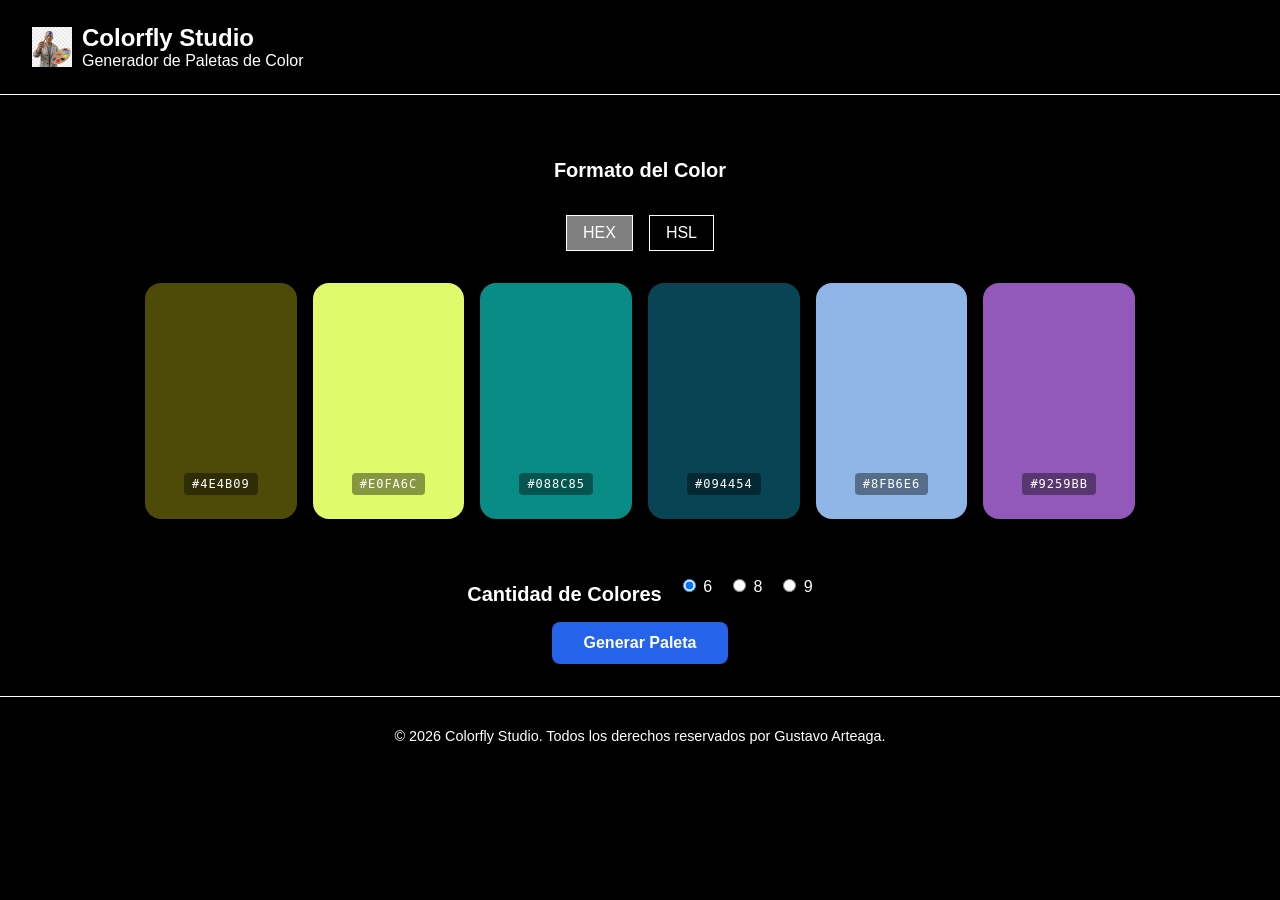
<file: index.html>
<!DOCTYPE html>
<html lang="en">
<head>
    <meta charset="UTF-8">
    <meta name="viewport" content="width=device-width, initial-scale=1.0">
    <link rel="stylesheet" href="./style.css">
    <script src="./index.js" defer></script>
    <title>Color Fly</title>

</head>
<body>
    
<header class="site-header">
    <div id="logo-container">
        <image src="./pngtree-artist-at-work-painter-with-colorful-palette-png-image_18642447.webp" alt="Colorfly Logo" class="logo">
        <div class="logo-text">
        <h1 class="site-title">Colorfly Studio</h1>
            <span>Generador de Paletas de Color</span>
        </div>
    </div>
</header>

<main class="main-content">
    <section class="format-section--formato">
        <h2>Formato del Color</h2>
        <div class="format-buttons">
            <button class="button-active format-btn" data-format="hex">HEX</button>
            <button class="button-inactive format-btn" data-format="hsl">HSL</button>
        </div>
    </section>
        <section class="palette">
    <div class="color-box" style="background-color: #FF5733;"
         data-hex="#FF5733" data-hsl="hsl(11, 100%, 60%)">
        <span class="color-code">#FF5733</span>
    </div>
    <div class="color-box" style="background-color: #33FF57;"
         data-hex="#33FF57" data-hsl="hsl(127, 100%, 60%)">
        <span class="color-code">#33FF57</span>
    </div>
    <div class="color-box" style="background-color: #3357FF;"
         data-hex="#3357FF" data-hsl="hsl(229, 100%, 60%)">
        <span class="color-code">#3357FF</span>
    </div>
    <div class="color-box" style="background-color: #F3FF33;"
         data-hex="#F3FF33" data-hsl="hsl(63, 100%, 60%)">
        <span class="color-code">#F3FF33</span>
    </div>
    <div class="color-box" style="background-color: #FF33F3;"
         data-hex="#FF33F3" data-hsl="hsl(301, 100%, 60%)">
        <span class="color-code">#FF33F3</span>
    </div>
    <div class="color-box" style="background-color: #33FFF3;"
         data-hex="#33FFF3" data-hsl="hsl(177, 100%, 60%)">
        <span class="color-code">#33FFF3</span>
    </div>
    <div class="color-box" style="background-color: #FF8C33;"
         data-hex="#FF8C33" data-hsl="hsl(28, 100%, 60%)">
        <span class="color-code">#FF8C33</span>
    </div>
    <div class="color-box" style="background-color: #8C33FF;"
         data-hex="#8C33FF" data-hsl="hsl(271, 100%, 60%)">
        <span class="color-code">#8C33FF</span>
    </div>
    <div class="color-box" style="background-color: #33FF8C;"
         data-hex="#33FF8C" data-hsl="hsl(151, 100%, 60%)">
        <span class="color-code">#33FF8C</span>
    </div>
</section>
    </section>
    <section class="format-section--cantidad">
        <h2>Cantidad de Colores</h2>
        <label><input type="radio" name="quantity" value="6" checked> 6</label>
        <label><input type="radio" name="quantity" value="8"> 8</label>
        <label><input type="radio" name="quantity" value="9"> 9</label>
    </section>
        <button type="button" id="generate-btn" class="btn-generate">Generar Paleta</button>
</main>

<div id="toast" class="toast hidden">
    <span id="toast-message">Paleta generada en formato HEX</span>
</div>

<footer class="site-footer">
    <p>&copy; 2026 Colorfly Studio. Todos los derechos reservados por Gustavo Arteaga.</p>
</footer>
</body>
</html>
</file>
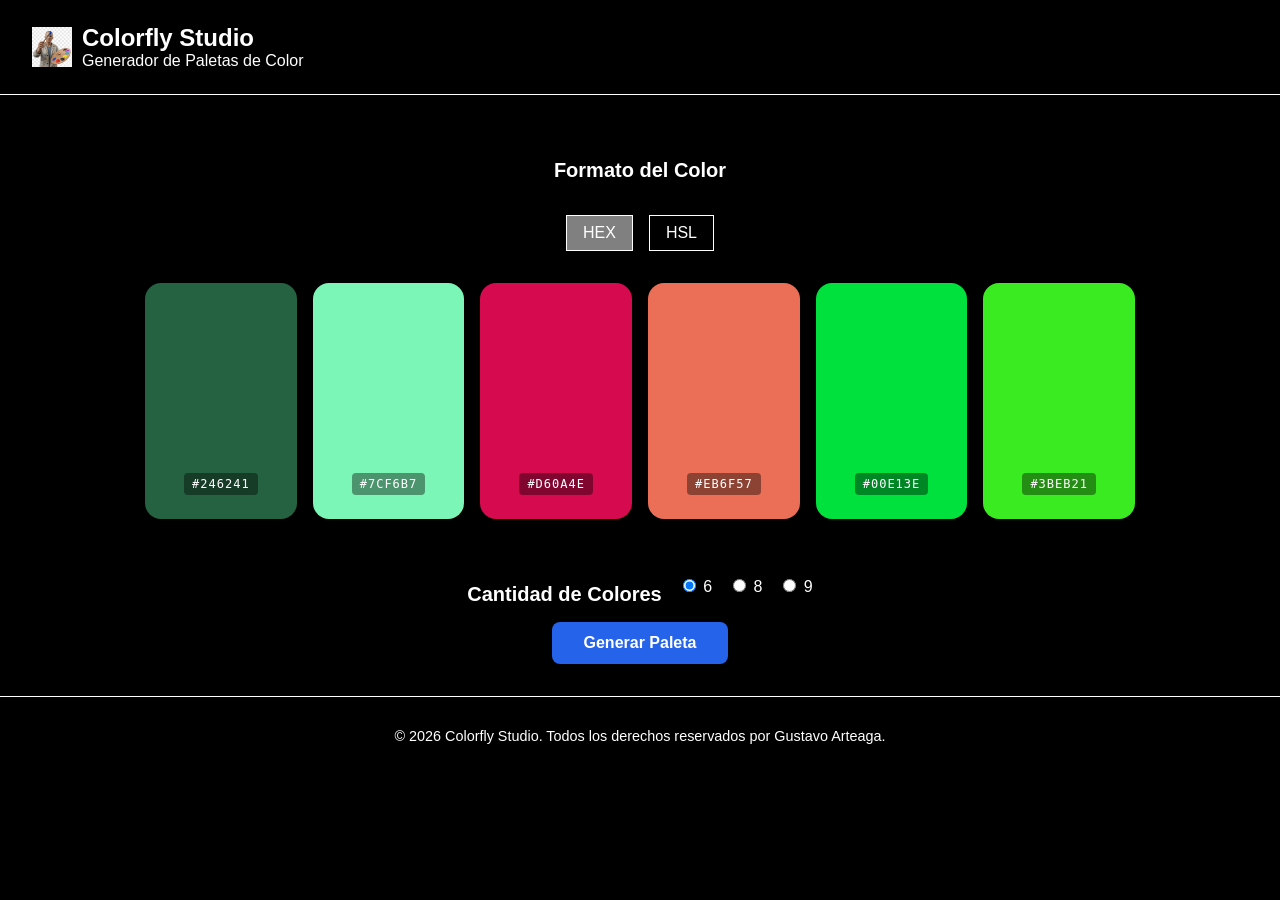
<file: color-fly/index.html>
<!DOCTYPE html>
<html lang="en">
<head>
    <meta charset="UTF-8">
    <meta name="viewport" content="width=device-width, initial-scale=1.0">
    <link rel="stylesheet" href="./css/style.css">
    <script src="./index.js" defer></script>
    <title>Color Fly</title>

</head>
<body>
    
<header class="site-header">
    <div id="logo-container">
        <img src="img/pngtree-artist-at-work-painter-with-colorful-palette-png-image_18642447.webp" class="logo">
        <div class="logo-text">
        <h1 class="site-title">Colorfly Studio</h1>
            <span>Generador de Paletas de Color</span>
        </div>
    </div>
</header>

<main class="main-content">
    <section class="format-section--formato">
        <h2>Formato del Color</h2>
        <div class="format-buttons">
            <button class="button-active format-btn" data-format="hex">HEX</button>
            <button class="button-inactive format-btn" data-format="hsl">HSL</button>
        </div>
    </section>
        <section class="palette">
    <div class="color-box" style="background-color: #FF5733;"
         data-hex="#FF5733" data-hsl="hsl(11, 100%, 60%)">
        <span class="color-code">#FF5733</span>
    </div>
    <div class="color-box" style="background-color: #33FF57;"
         data-hex="#33FF57" data-hsl="hsl(127, 100%, 60%)">
        <span class="color-code">#33FF57</span>
    </div>
    <div class="color-box" style="background-color: #3357FF;"
         data-hex="#3357FF" data-hsl="hsl(229, 100%, 60%)">
        <span class="color-code">#3357FF</span>
    </div>
    <div class="color-box" style="background-color: #F3FF33;"
         data-hex="#F3FF33" data-hsl="hsl(63, 100%, 60%)">
        <span class="color-code">#F3FF33</span>
    </div>
    <div class="color-box" style="background-color: #FF33F3;"
         data-hex="#FF33F3" data-hsl="hsl(301, 100%, 60%)">
        <span class="color-code">#FF33F3</span>
    </div>
    <div class="color-box" style="background-color: #33FFF3;"
         data-hex="#33FFF3" data-hsl="hsl(177, 100%, 60%)">
        <span class="color-code">#33FFF3</span>
    </div>
    <div class="color-box" style="background-color: #FF8C33;"
         data-hex="#FF8C33" data-hsl="hsl(28, 100%, 60%)">
        <span class="color-code">#FF8C33</span>
    </div>
    <div class="color-box" style="background-color: #8C33FF;"
         data-hex="#8C33FF" data-hsl="hsl(271, 100%, 60%)">
        <span class="color-code">#8C33FF</span>
    </div>
    <div class="color-box" style="background-color: #33FF8C;"
         data-hex="#33FF8C" data-hsl="hsl(151, 100%, 60%)">
        <span class="color-code">#33FF8C</span>
    </div>
</section>
    </section>
    <section class="format-section--cantidad">
        <h2>Cantidad de Colores</h2>
        <label><input type="radio" name="quantity" value="6" checked> 6</label>
        <label><input type="radio" name="quantity" value="8"> 8</label>
        <label><input type="radio" name="quantity" value="9"> 9</label>
    </section>
        <button type="button" id="generate-btn" class="btn-generate">Generar Paleta</button>
</main>

<footer class="site-footer">
    <p>&copy; 2026 Colorfly Studio. Todos los derechos reservados por Gustavo Arteaga.</p>
</footer>
</body>
</html>
</file>
<file: style.css>
body {
    font-family: 'Segoe UI', Tahoma, Geneva, Verdana, sans-serif;
    background-color: black;
    color: white;
    margin: 0;
    padding: 0;
}

/* CABECERA */

.site-header {
    padding: 1.5rem 2rem;
    border-bottom: 1px solid white;
}

#logo-container {
    display: flex;
    align-items: center;
    gap: 10px;
}

.logo-text {
    display: flex;
    flex-direction: column;
}

.logo {
    width: 40px;
    height: 40px;
    object-fit: cover;
}

.site-title {
    margin: 0;
    font-size: 1.5rem;
    color: white;
}

.site-subtitle {
    display: flex;
    margin: 0;
    font-size: 1rem;
    color: white;
}

h2 {
    margin-top: 2rem;
    font-size: 1.25rem;
    color: white;
}

label {
    color: white;
}
/* CONTENIDO PRINCIPAL (main) */

.main-content {
    flex: 1; 
    padding: 2rem;
    max-width: 1100px;
    width: 100%;
    margin: 0 auto;
}

.format-section--formato {
    display: flex;
    flex-direction: column;
    align-items: center;
    gap: 1rem;
}

.format-section--cantidad   {
    display: flex;          /* Acomoda los elementos en fila */
    align-items: center;    /* Los alinea verticalmente al centro */
    justify-content: center; /* Los centra horizontalmente */
    gap: 1rem;              /* Espacio entre el título y los botones */
}

.button-active {
    padding: 0.5rem 1rem;
    background-color: gray;
    color: white;
    border: 1px solid white;
    cursor: pointer;
    text-decoration: none;
    font-size: 1rem;
}

.button-inactive {
    padding: 0.5rem 1rem;
    background-color: transparent;
    color: white;
    border: 1px solid white;
    cursor: pointer;
    text-decoration: none;
    font-size: 1rem;
}

.format-buttons {
    display: flex;
    gap: 1rem;
}

.palette {
    display: flex;
    flex-wrap: wrap; 
    justify-content: center;
    gap: 1rem;
    width: 90%;
    max-width: 1000px;
    margin: 2rem auto;
}

/* ── Efecto al pasar el mouse por la caja ── */
.color-box:hover {
    transform: scale(1.05); /* La caja crece un poco al hacer hover */
}

/* CAJAS DE COLOR */

.color-box {
    flex: 1;
    height: 220px;
    border-radius: 16px;
    display: flex;
    flex-direction: column;
    align-items: center;
    justify-content: flex-end; /* Alinea el texto al fondo de la caja */
    padding-bottom: 1rem;
    cursor: pointer;                            /* Indica que la caja es clickeable */
    box-shadow: 0 4px 8px rgba(0, 0, 0, 0.2); /* Da profundidad */
    transition: transform 0.2s ease;           /* Para que el hover sea suave */
}

/* ── Texto que muestra el código del color ── */
.color-code {
    display: block;
    background-color: rgba(0, 0, 0, 0.4); /* Fondo negro semitransparente */
    color: #ffffff;           /* Texto blanco para que se lea bien */
    font-size: 12px;          /* Tamaño de letra pequeño */
    padding: 4px 8px;         /* Espacio alrededor del texto */
    border-radius: 4px;       /* Bordes ligeramente redondeados */
    margin-bottom: 8px;       /* Separación del borde inferior */
    font-family: monospace;   /* Fuente tipo código */
    letter-spacing: 1px;      /* Separa un poco las letras */
}

.hidden {
    display: none; /* Esto es lo que realmente oculta el elemento */
}


.btn-generate {
    background-color: #2563EB;  /* Color de fondo azul */
    color: #ffffff;             /* Texto blanco */
    font-size: 1rem;            /* Tamaño de letra */
    font-weight: 600;           /* Texto semi-negrita */
    padding: 0.75rem 2rem;      /* Espacio interior (arriba/abajo - izq/der) */
    border: none;               /* Sin borde */
    border-radius: 8px;         /* Bordes redondeados */
    cursor: pointer;            /* Cursor de manito al pasar */
    transition: background-color 0.2s ease, /* Animación suave en hover */
                transform 0.2s ease;
    display: block;       /* hace que el botón ocupe su propia linea */
    margin: 0 auto;       /* ← lo centra horizontalmente */
}

/* ── Efecto hover ── */
.btn-generate:hover {
    background-color: #1D4ED8;  /* Azul más oscuro al pasar el mouse */
    transform: scale(1.05);     /* Crece un poco */
}

/* ── Efecto al hacer clic ── */
.btn-generate:active {
    transform: scale(0.97);     /* Se achica un poco al hacer clic */
}

.site-footer {
    padding: 1rem 2rem;
    border-top: 1px solid white;
    text-align: center;
    color: white;
    font-size: 0.9rem;
}

/* ── Estilos para el toast de notificación ── */

.toast {
    position: fixed;        /* Se queda fijo en la pantalla sin importar el scroll */
    top: 1.5rem;            /* Separación desde arriba */
    right: 1.5rem;          /* Separación desde la derecha */
    background-color: rgba(255, 255, 255, 0.15);  /* gris claro transparente */
    color: white;
    padding: 0.75rem 1.5rem;
    border-radius: 8px;
    font-size: 0.9rem;
    font-weight: 600;
    z-index: 999;           /* Se pone encima de todo */
    opacity: 1;
    transition: opacity 0.5s ease; /* Animación suave al desaparecer */
}

.toast.hidden {
    opacity: 0;             /* Invisible pero sigue ocupando espacio */
    pointer-events: none;   /* No interfiere con los clics cuando está oculto */
}
</file>
<file: color-fly/css/style.css>
body {
    font-family: 'Segoe UI', Tahoma, Geneva, Verdana, sans-serif;
    background-color: black;
    color: white;
    margin: 0;
    padding: 0;
}

/* CABECERA */

.site-header {
    padding: 1.5rem 2rem;
    border-bottom: 1px solid white;
}

#logo-container {
    display: flex;
    align-items: center;
    gap: 10px;
}

.logo-text {
    display: flex;
    flex-direction: column;
}

.logo {
    width: 40px;
    height: 40px;
    object-fit: cover;
}

.site-title {
    margin: 0;
    font-size: 1.5rem;
    color: white;
}

.site-subtitle {
    display: flex;
    margin: 0;
    font-size: 1rem;
    color: white;
}

h2 {
    margin-top: 2rem;
    font-size: 1.25rem;
    color: white;
}

label {
    color: white;
}
/* CONTENIDO PRINCIPAL (main) */

.main-content {
    flex: 1; 
    padding: 2rem;
    max-width: 1100px;
    width: 100%;
    margin: 0 auto;
}

.format-section--formato {
    display: flex;
    flex-direction: column;
    align-items: center;
    gap: 1rem;
}

.format-section--cantidad   {
    display: flex;          /* Acomoda los elementos en fila */
    align-items: center;    /* Los alinea verticalmente al centro */
    justify-content: center; /* Los centra horizontalmente */
    gap: 1rem;              /* Espacio entre el título y los botones */
}

.button-active {
    padding: 0.5rem 1rem;
    background-color: gray;
    color: white;
    border: 1px solid white;
    cursor: pointer;
    text-decoration: none;
    font-size: 1rem;
}

.button-inactive {
    padding: 0.5rem 1rem;
    background-color: transparent;
    color: white;
    border: 1px solid white;
    cursor: pointer;
    text-decoration: none;
    font-size: 1rem;
}

.format-buttons {
    display: flex;
    gap: 1rem;
}

.palette {
    display: flex;
    flex-wrap: wrap; 
    justify-content: center;
    gap: 1rem;
    width: 90%;
    max-width: 1000px;
    margin: 2rem auto;
}

/* ── Efecto al pasar el mouse por la caja ── */
.color-box:hover {
    transform: scale(1.05); /* La caja crece un poco al hacer hover */
}

/* CAJAS DE COLOR */

.color-box {
    flex: 1;
    height: 220px;
    border-radius: 16px;
    display: flex;
    flex-direction: column;
    align-items: center;
    justify-content: flex-end; /* Alinea el texto al fondo de la caja */
    padding-bottom: 1rem;
    cursor: pointer;                            /* Indica que la caja es clickeable */
    box-shadow: 0 4px 8px rgba(0, 0, 0, 0.2); /* Da profundidad */
    transition: transform 0.2s ease;           /* Para que el hover sea suave */
}

/* ── Texto que muestra el código del color ── */
.color-code {
    display: block;
    background-color: rgba(0, 0, 0, 0.4); /* Fondo negro semitransparente */
    color: #ffffff;           /* Texto blanco para que se lea bien */
    font-size: 12px;          /* Tamaño de letra pequeño */
    padding: 4px 8px;         /* Espacio alrededor del texto */
    border-radius: 4px;       /* Bordes ligeramente redondeados */
    margin-bottom: 8px;       /* Separación del borde inferior */
    font-family: monospace;   /* Fuente tipo código */
    letter-spacing: 1px;      /* Separa un poco las letras */
}

.hidden {
    display: none; /* Esto es lo que realmente oculta el elemento */
}


.btn-generate {
    background-color: #2563EB;  /* Color de fondo azul */
    color: #ffffff;             /* Texto blanco */
    font-size: 1rem;            /* Tamaño de letra */
    font-weight: 600;           /* Texto semi-negrita */
    padding: 0.75rem 2rem;      /* Espacio interior (arriba/abajo - izq/der) */
    border: none;               /* Sin borde */
    border-radius: 8px;         /* Bordes redondeados */
    cursor: pointer;            /* Cursor de manito al pasar */
    transition: background-color 0.2s ease, /* Animación suave en hover */
                transform 0.2s ease;
    display: block;       /* hace que el botón ocupe su propia linea */
    margin: 0 auto;       /* ← lo centra horizontalmente */
}

/* ── Efecto hover ── */
.btn-generate:hover {
    background-color: #1D4ED8;  /* Azul más oscuro al pasar el mouse */
    transform: scale(1.05);     /* Crece un poco */
}

/* ── Efecto al hacer clic ── */
.btn-generate:active {
    transform: scale(0.97);     /* Se achica un poco al hacer clic */
}

.site-footer {
    padding: 1rem 2rem;
    border-top: 1px solid white;
    text-align: center;
    color: white;
    font-size: 0.9rem;
}

/* ── Estilos para el toast de notificación ── */

.toast {
    position: fixed;        /* Se queda fijo en la pantalla sin importar el scroll */
    top: 1.5rem;            /* Separación desde arriba */
    right: 1.5rem;          /* Separación desde la derecha */
    background-color: rgba(255, 255, 255, 0.15);  /* gris claro transparente */
    color: white;
    padding: 0.75rem 1.5rem;
    border-radius: 8px;
    font-size: 0.9rem;
    font-weight: 600;
    z-index: 999;           /* Se pone encima de todo */
    opacity: 1;
    transition: opacity 0.5s ease; /* Animación suave al desaparecer */
}

.toast.hidden {
    opacity: 0;             /* Invisible pero sigue ocupando espacio */
    pointer-events: none;   /* No interfiere con los clics cuando está oculto */
}
</file>
